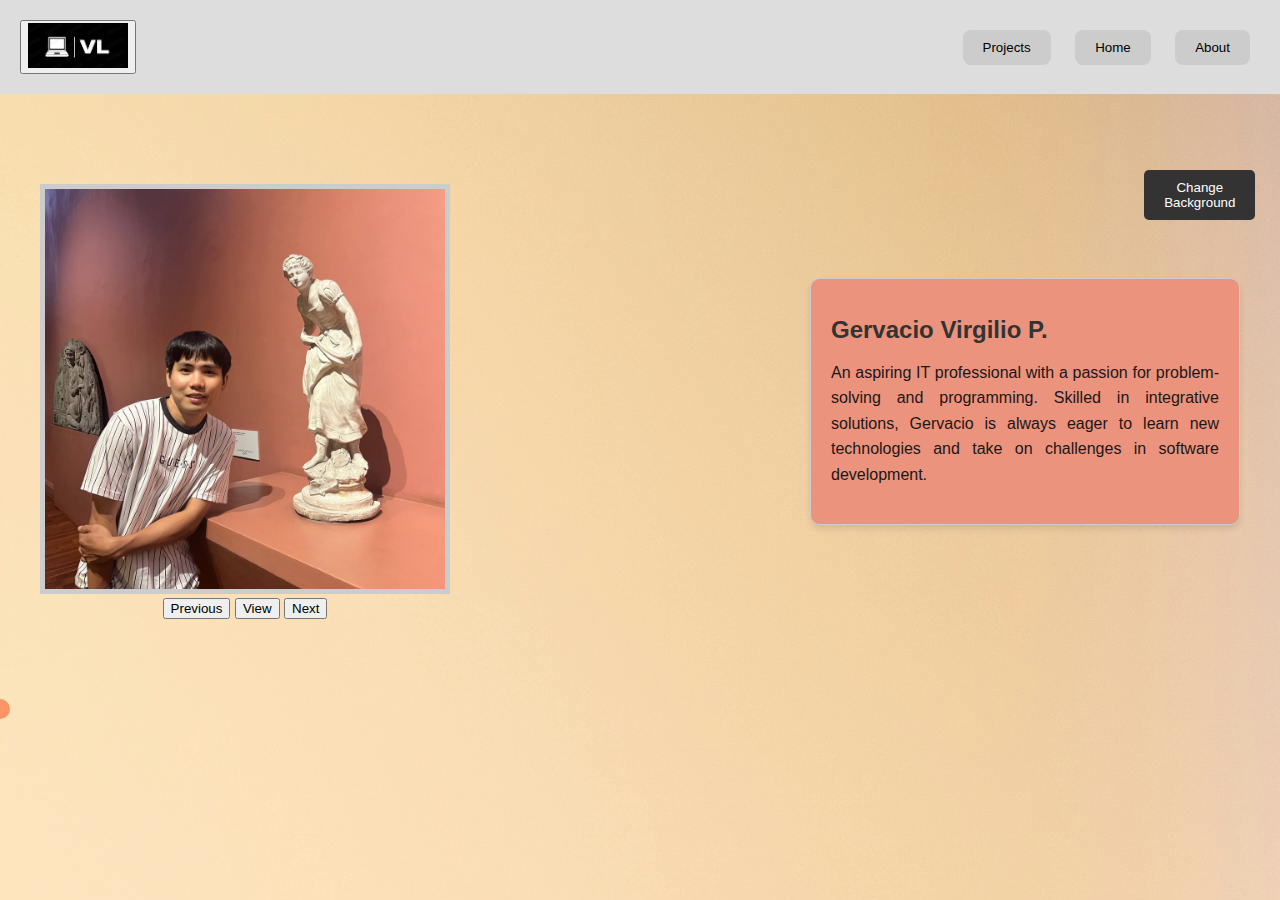
<file: IPT1_GERVACIO/HTML/index.html>
<!DOCTYPE html>
<html lang="en">
<head>
    <meta charset="UTF-8">
    <meta name="viewport" content="width=device-width, initial-scale=1.0">
    <title>Portfolio</title>
    <link rel="stylesheet" href="../CSS/stylesheet.css">
</head>
<body>
    <header class="header">
        <div class="logo">
            <button id="homeButton">
                <img src="..//images/logo.jpg" alt="Logo" class="logo-image">
            </button>
        </div>
        <nav class="navigation">
            <button class="nav-button" data-section="projects">Projects</button>
            <button class="nav-button" data-section="home">Home</button>
            <button class="nav-button" data-section="about">About</button>
        </nav>
    </header>
    <main>
        <section id="home" class="section active">
            <div class="home-content">
                <div style="text-align: center;">
                    <img src="../images/me.jpg" alt="Profile Picture" id="profileImage">
                    <div>
                      <button onclick="previousImage()">Previous</button>
                      <button onclick="viewImage()">View</button>
                      <button onclick="nextImage()">Next</button>
                    </div>
                  </div>
                  <div id="fullscreenModal" style="display: none; position: fixed; top: 0; left: 0; width: 100%; height: 100%; background-color: rgba(0, 0, 0, 0.9); z-index: 1000;">
                    <span onclick="closeModal()" style="position: absolute; top: 10px; right: 20px; font-size: 30px; color: white; cursor: pointer;">&times;</span>
                    <img id="fullscreenImage" style="margin: auto; display: block; max-width: 100%; max-height: 100%; position: absolute; top: 50%; left: 50%; transform: translate(-50%, -50%);">
                    <button onclick="previousImageModal()" style="position: absolute; top: 50%; left: 20px; transform: translateY(-50%); background-color: rgba(0, 0, 0, 0.5); color: white; border: none; font-size: 20px; padding: 10px; cursor: pointer;">&#9664;</button>
                    <button onclick="nextImageModal()" style="position: absolute; top: 50%; right: 20px; transform: translateY(-50%); background-color: rgba(0, 0, 0, 0.5); color: white; border: none; font-size: 20px; padding: 10px; cursor: pointer;">&#9654;</button>
                  </div>
                <div class="text-box">
                    <h1>Gervacio Virgilio P.</h1>
                    <p>
                        An aspiring IT professional with a passion for problem-solving and programming. 
                        Skilled in integrative solutions, Gervacio is always eager to learn new technologies 
                        and take on challenges in software development.
                    </p>
                </div>
            </div>
        </section>
        <section id="about" class="section hidden">
            <div class="about-container">
                <div class="about-photo">
                    <img src="../images/me5.jpg" alt="My Profile Picture" class="profile-image">
                </div>
                <div class="about-details">
                    <h1>About Me</h1>
                    <p>
                        Hi, I'm Gervacio Virgilio P. An aspiring IT professional with a passion for problem-solving and programming. I am always looking for new challenges to enhance my skills and learn new technologies. Here's a bit about who I am:
                    </p>
                    <div class="skills">
                        <h2>Skills & Expertise</h2>
                        <ul>
                            <li>Software Development (Web and Mobile)</li>
                            <li>Problem-solving and Analytical Thinking</li>
                            <li>Integrative Programming</li>
                            <li>Experience with JavaScript, HTML, CSS, and PHP</li>
                            <li>Appliance Repair and Troubleshooting</li>
                        </ul>
                    </div>
                    <div class="more-info">
                        <h2>Additional Information</h2>
                        <p>
                            I have experience in creating dynamic websites and web applications, and I’m constantly working to improve my skills in software development. I enjoy working on projects that help solve real-world problems and enhance the user experience. In my free time, I like to engage in hands-on work, such as repairing electronics and experimenting with new technologies.
                        </p>
                    </div>
                </div>
            </div>
        </section>
        <section id="projects" class="section hidden">
            <h1>My Projects</h1>
            <div class="project-container">
                <div class="project">
                    <img src="../images/proj.jpg" alt="Project 1 Image" class="project-image">
                    <div class="project-details">
                        <h2>Journareels</h2>
                        <p>A personal website showcasing my skills. It's a reels that you can personally add a videos of you and serves as a diary.</p>
                    </div>
                </div>
            </div>
        </section>
        <div class="content">
            <button class="button" onclick="changeBackground()">Change Background</button>
        </div>
    </main>
    <script src="../JS/js.js"></script>
    <div class="custom-cursor"></div>
</body>
</html>
</file>
<file: IPT1_GERVACIO/CSS/stylesheet.css>
body {
    margin: 0;
    font-family: Arial, sans-serif;
    background-color: linear-gradient(to bottom, #000000, #ff7f50);
    background-image: url('../images/bgbg.jpg');
}

.header {
    display: flex;
    justify-content: space-between;
    align-items: center;
    padding: 20px;
    background-color: #ddd;
}

.logo-image {
    width: 100px;
    height: 45px;
    cursor: pointer;
}

.navigation .nav-button {
    margin: 0 10px;
    padding: 10px 20px;
    background-color: #ccc;
    border: none;
    border-radius: 8px;
    cursor: pointer;
    color: #000;
    transition: transform 0.3s ease, background-color 0.3s ease;
}

.navigation .nav-button:hover {
    transform: scale(1.1);
    background-color: #bbb;
}

.section {
    display: none;
    padding: 20px;
}

.section.active {
    display: block;
}

.home-content {
    display: flex;
    justify-content: flex-start;
    align-items: center;
    margin: 50px auto;
    padding: 20px;
}

#ProfilePicture {
    flex: 0 0 250px;
    margin-right: 50px;
    margin-left: 35px;
}

#profileImage {
    width: 400px;
    height: 400px;
    border-radius: 0%;
    object-fit: cover;
    border: 5px solid #ccc;
}

#button {
    margin: 5px;
    padding: 10px 20px;
    background-color: #007BFF;
    color: white;
    border: none;
    border-radius: 5px;
    cursor: pointer;
}

#button:hover {
    background-color: #0056b3;
}

#fullscreenModal span {
    font-weight: bold;
}

#fullscreenModal button {
    background-color: rgba(0, 0, 0, 0.5);
    color: white;
    border: none;
    font-size: 20px;
    padding: 10px;
    cursor: pointer;
    position: absolute;
    top: 50%;
    transform: translateY(-50%);
}

#fullscreenModal button:hover {
    background-color: rgba(255, 255, 255, 0.8);
    color: black;
}

.text-box {
    flex: 1;
    max-width: 500px;
    padding: 20px;
    background-color: rgb(235, 147, 125);
    border: 1px solid #ccc;
    border-radius: 10px;
    box-shadow: 0 4px 6px rgba(0, 0, 0, 0.1);
    margin-left: 30%;
}

.text-box h1 {
    font-size: 24px;
    color: #333;
    margin-bottom: 10px;
}

.text-box p {
    font-size: 16px;
    color: #1c1717;
    text-align: justify;
    line-height: 1.6;
}

.content {
    padding: 50px;
    text-align: center;
    position: fixed;
    bottom: 70%;
    right: 5px;
    z-index: 1000;
}

.button {
    padding: 10px 20px;
    background-color: #333;
    color: white;
    border: none;
    cursor: pointer;
    border-radius: 5px;
    margin-inline-start: 50%;
}

.button:hover {
    transform: scale(1.2);
    background-color: #555;
}

.custom-cursor {
    width: 20px;
    height: 20px;
    background-color: rgba(255, 127, 80, 0.8);
    border-radius: 50%;
    position: absolute;
    pointer-events: none;
    transform: translate(-50%, -50%);
    transition: transform 0.2s ease, background-color 0.2s ease;
    z-index: 9999;
}

.hover-effect:hover ~ .custom-cursor {
    transform: scale(3) translate(-50%, -50%);
    background-color: rgba(255, 255, 255, 0.5);
}

.hover-effect {
    transform: scale(1.5);
    background-color: rgba(255, 127, 80, 0.6);
    transition: transform 0.2s ease, background-color 0.2s ease;
}

.project-container {
    display: flex;
    flex-wrap: wrap;
    justify-content: space-around;
    gap: 20px;
    margin-top: 20px;
}

.project {
    width: 400px;
    background-color: #f9f9f9;
    border: 1px solid #ccc;
    border-radius: 10px;
    overflow: hidden;
    box-shadow: 0 4px 6px rgba(0, 0, 0, 0.1);
    transition: transform 0.3s ease, box-shadow 0.3s ease;
}

.project:hover {
    transform: scale(1.05);
    box-shadow: 0 8px 12px rgba(0, 0, 0, 0.2);
}

.project-image {
    width: 100%;
    height: 200px;
    object-fit: cover;
}

.project-details {
    padding: 15px;
    text-align: center;
}

.project-details h2 {
    font-size: 18px;
    margin-bottom: 10px;
    color: #333;
}

.project-details p {
    font-size: 14px;
    color: #666;
    line-height: 1.5;
}

.about-container {
    display: flex;
    align-items: center;
    justify-content: center;
    flex-wrap: wrap;
    padding: 35px;
}

.about-photo {
    flex: 0 0 250px;
    margin-right: 30px;
}

.profile-image {
    width: 500px;
    height: 500px;
    border-radius: 20%;
    object-fit: cover;
    border: 4px solid #ccc;
}

.about-details {
    max-width: 800px;
    flex: 1;
    background-color: #f4f4f4;
    padding: 10px;
    border-radius: 10px;
    box-shadow: 0 4px 6px rgba(0, 0, 0, 0.1);
}

.about-details h1 {
    font-size: 32px;
    margin-bottom: 20px;
    color: #333;
}

.about-details p {
    font-size: 16px;
    line-height: 1.6;
    color: #555;
    margin-bottom: 20px;
}

.skills ul {
    list-style-type: none;
    padding: 0;
    margin: 10px 0;
}

.skills li {
    font-size: 16px;
    color: #666;
    margin-bottom: 5px;
}

.more-info h2 {
    font-size: 24px;
    margin-top: 30px;
    color: #333;
}

.more-info p {
    font-size: 16px;
    line-height: 1.6;
    color: #666;
}
</file>
